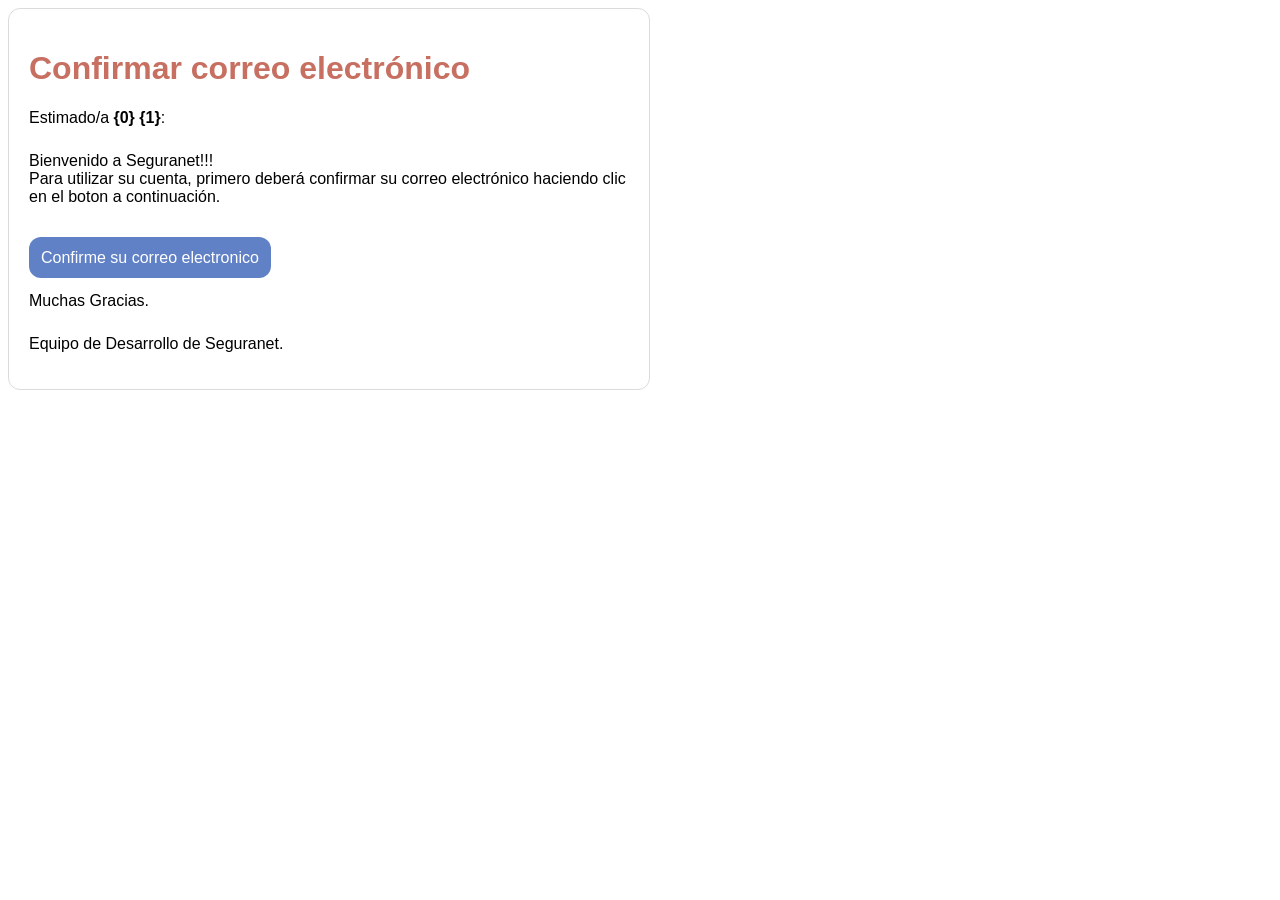
<file: Plantilla/Confirmar.html>
﻿<!DOCTYPE html>
<html lang="es">
<head>
    <meta charset="utf-8" />
    <title></title>
</head>
<body>
    <div style='width:600px;padding:20px;border:1px solid #DBDBDB;border-radius:12px;font-family:Sans-serif'>
        <h1 style='color:#C76F61'>Confirmar correo electrónico</h1>
        <p style='margin-bottom:25px'>Estimado/a&nbsp;<b>{0} {1}</b>:</p>
        <p style='margin-bottom:25px'>
            Bienvenido a Seguranet!!!
            <br />
            Para utilizar su cuenta, primero deberá confirmar su correo electrónico haciendo clic en el boton a continuación.
        </p>
        <br />
        <a style='padding:12px;border-radius:12px;background-color:#6181C7;color:#fff;text-decoration:none' href='{2}' target='_blank'>Confirme su correo electronico</a>

        <p style='margin-top:25px'>Muchas Gracias.</p>
        <p style='margin-top:25px'>Equipo de Desarrollo de Seguranet.</p>

    </div>
</body>
</html>
</file>
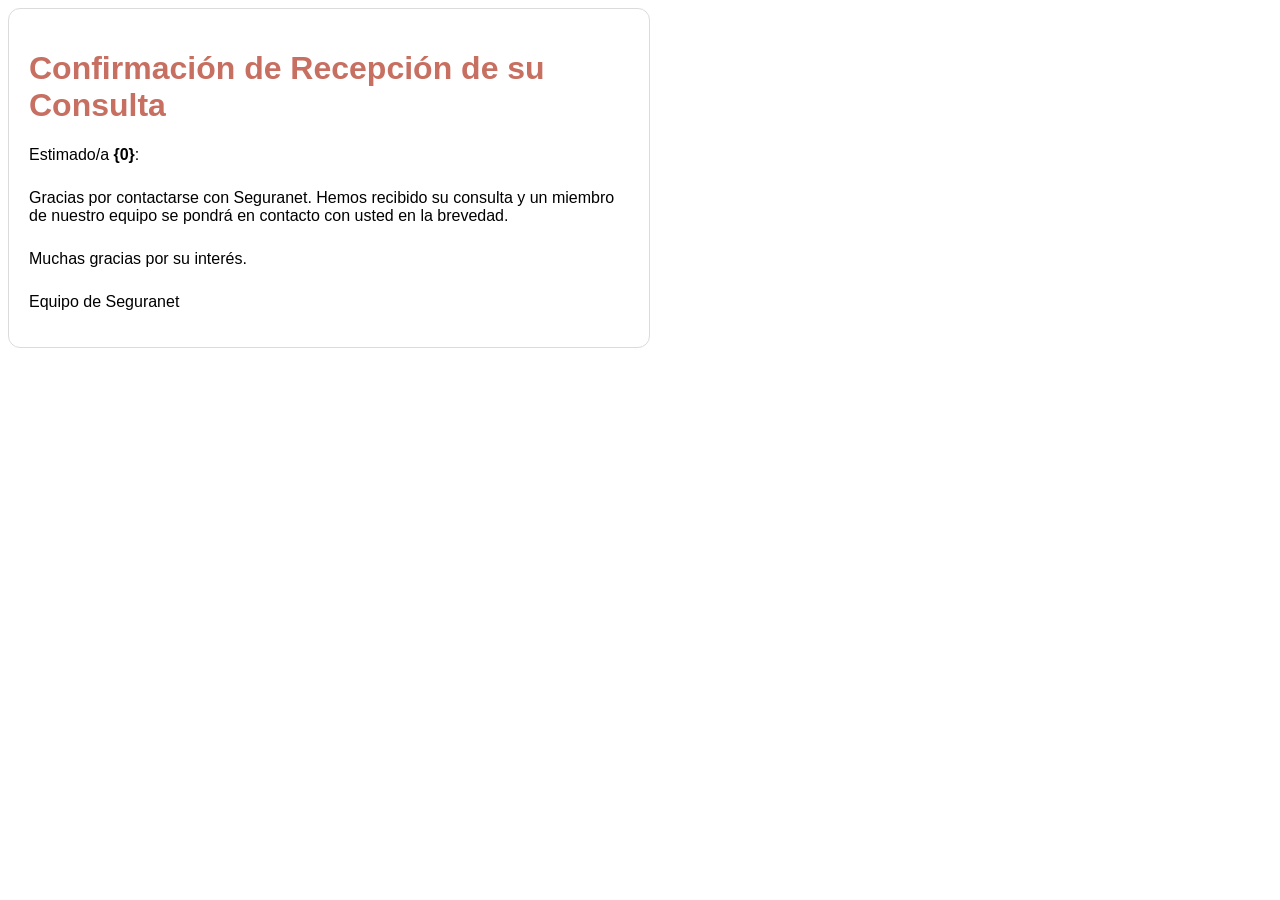
<file: Plantilla/Contacto.html>
﻿<!DOCTYPE html>
<html lang="es">
<head>
    <meta charset="utf-8" />
    <title>Confirmación de Recepción</title>
</head>
<body>
    <div style="width:600px; padding:20px; border:1px solid #DBDBDB; border-radius:12px; font-family:Sans-serif;">
        <h1 style="color:#C76F61;">Confirmación de Recepción de su Consulta</h1>
        <p style="margin-bottom:25px;">Estimado/a <b>{0}</b>:</p>
        <p style="margin-bottom:25px;">
            Gracias por contactarse con Seguranet. Hemos recibido su consulta y un miembro de nuestro equipo se pondrá en contacto con usted en la brevedad.
        </p>
        <p style="margin-top:25px;">Muchas gracias por su interés.</p>
        <p style="margin-top:25px;">Equipo de Seguranet</p>
    </div>
</body>
</html>
</file>
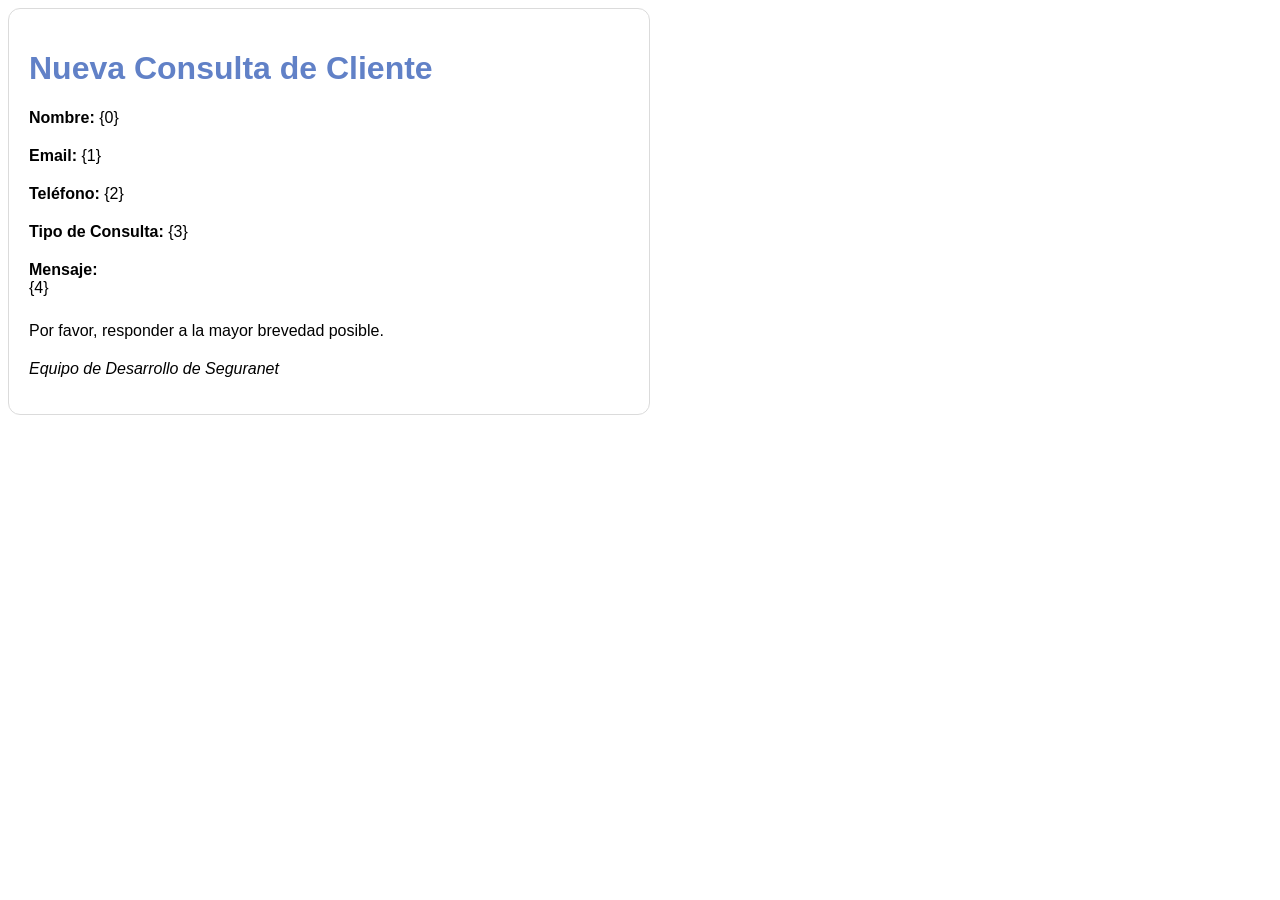
<file: Plantilla/ContactoInterno.html>
﻿<!DOCTYPE html>
<html lang="es">
<head>
    <meta charset="UTF-8">
    <meta name="viewport" content="width=device-width, initial-scale=1.0">
    <title>Nueva Consulta de Cliente - Seguranet</title>
</head>
<body>
    <div style="width:600px; padding:20px; border:1px solid #DBDBDB; border-radius:12px; font-family:Sans-serif;">
        <h1 style="color:#6181C7;">Nueva Consulta de Cliente</h1>

        <p style="margin-bottom:20px;">
            <strong>Nombre:</strong> {0}
        </p>

        <p style="margin-bottom:20px;">
            <strong>Email:</strong> {1}
        </p>

        <p style="margin-bottom:20px;">
            <strong>Teléfono:</strong> {2}
        </p>

        <p style="margin-bottom:20px;">
            <strong>Tipo de Consulta:</strong> {3}
        </p>

        <p style="margin-bottom:20px;">
            <strong>Mensaje:</strong>
            <br>
            {4}
        </p>

        <p style="margin-top:25px;">
            Por favor, responder a la mayor brevedad posible.
        </p>

        <p style="margin-top:20px;">
            <em>Equipo de Desarrollo de Seguranet</em>
        </p>
    </div>
</body>
</html>
</file>
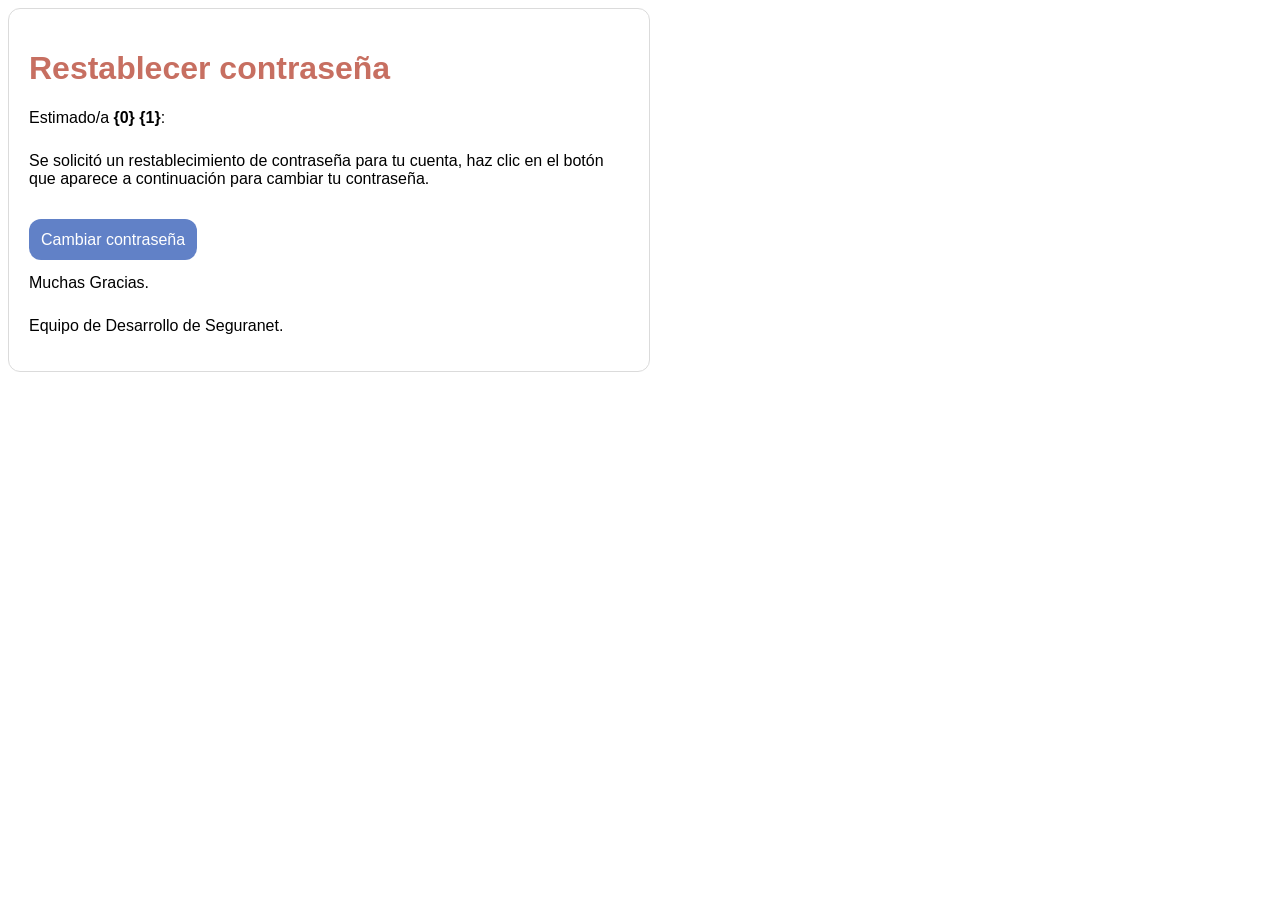
<file: Plantilla/Restablecer.html>
﻿<!DOCTYPE html>
<html>
<head>
    <meta charset="utf-8" />
    <title></title>
</head>
<body>

    <div style='width:600px;padding:20px;border:1px solid #DBDBDB;border-radius:12px;font-family:Sans-serif'>
        <h1 style='color:#C76F61'>Restablecer contraseña</h1>
        <p style='margin-bottom:25px'>Estimado/a&nbsp;<b>{0} {1}</b>:</p>
        <p style='margin-bottom:25px'>Se solicitó un restablecimiento de contraseña para tu cuenta, haz clic en el botón que aparece a continuación para cambiar tu contraseña.</p>
        <br />
        <a style='padding:12px;border-radius:12px;background-color:#6181C7;color:#fff;text-decoration:none' href='{2}' target='_blank'>Cambiar contraseña</a>
        <br />
        <p style='margin-top:25px'>Muchas Gracias.</p>
        <p style='margin-top:25px'>Equipo de Desarrollo de Seguranet.</p>
    </div>
</body>
</html>
</file>
